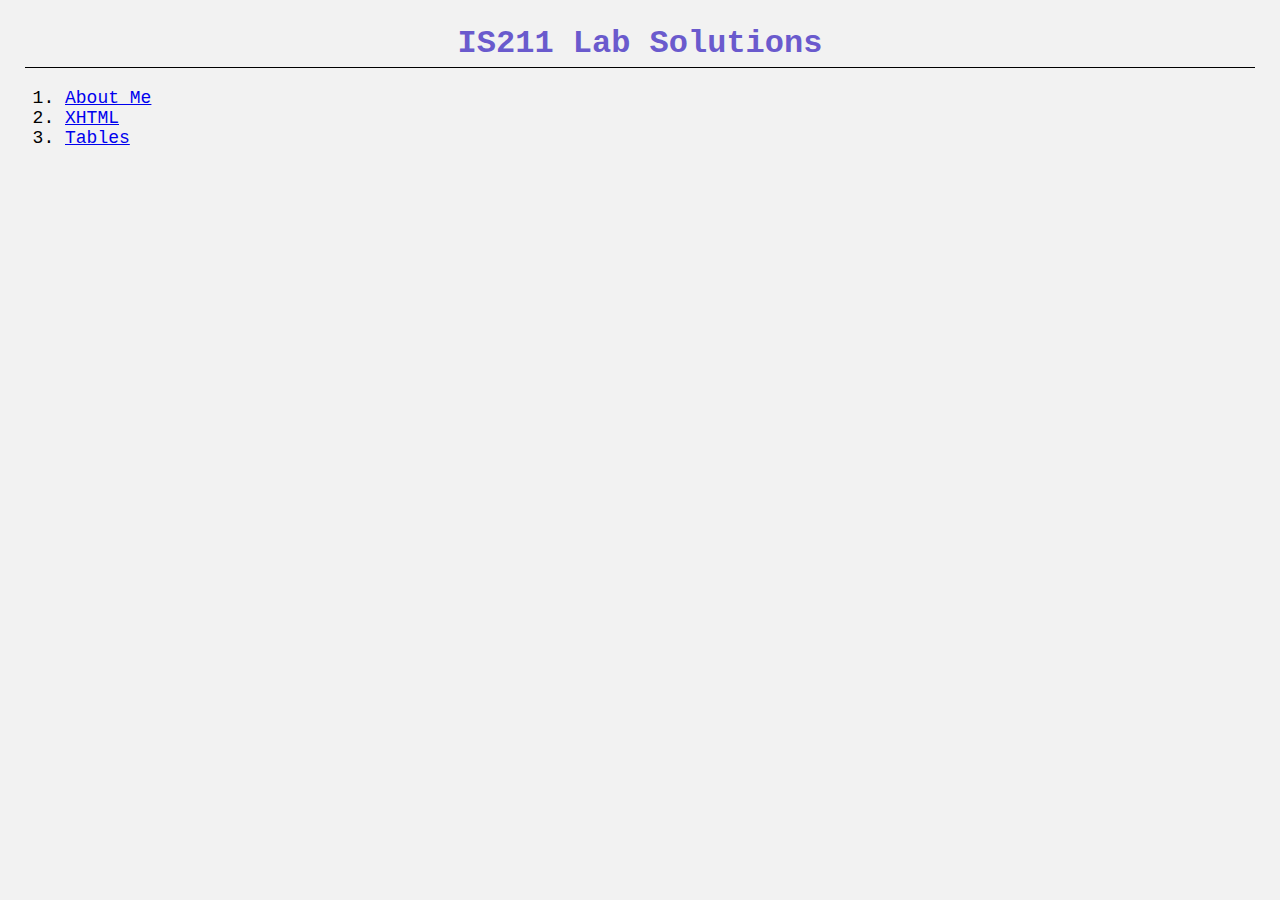
<file: index.html>
<!DOCTYPE html>
<html lang="en">
    <head>
        <meta charset="UTF-8" />
        <meta name="viewport" content="width=device-width, initial-scale=1.0" />
        <meta name="description" content="All Lab Solutions For IS211 Labs" />
        <link rel="stylesheet" type="text/css" href="global.css" />
        <title>IS211 Lab Solutions</title>
    </head>

    <body>
        <h1>IS211 Lab Solutions</h1>

        <ol>
            <li>
                <a href="/about-me/">About Me</a>
            </li>
            <li>
                <a href="/xhtml/">XHTML</a>
            </li>
            <li>
                <a href="/tables/">Tables</a>
            </li>
        </ol>
    </body>
</html>
</file>
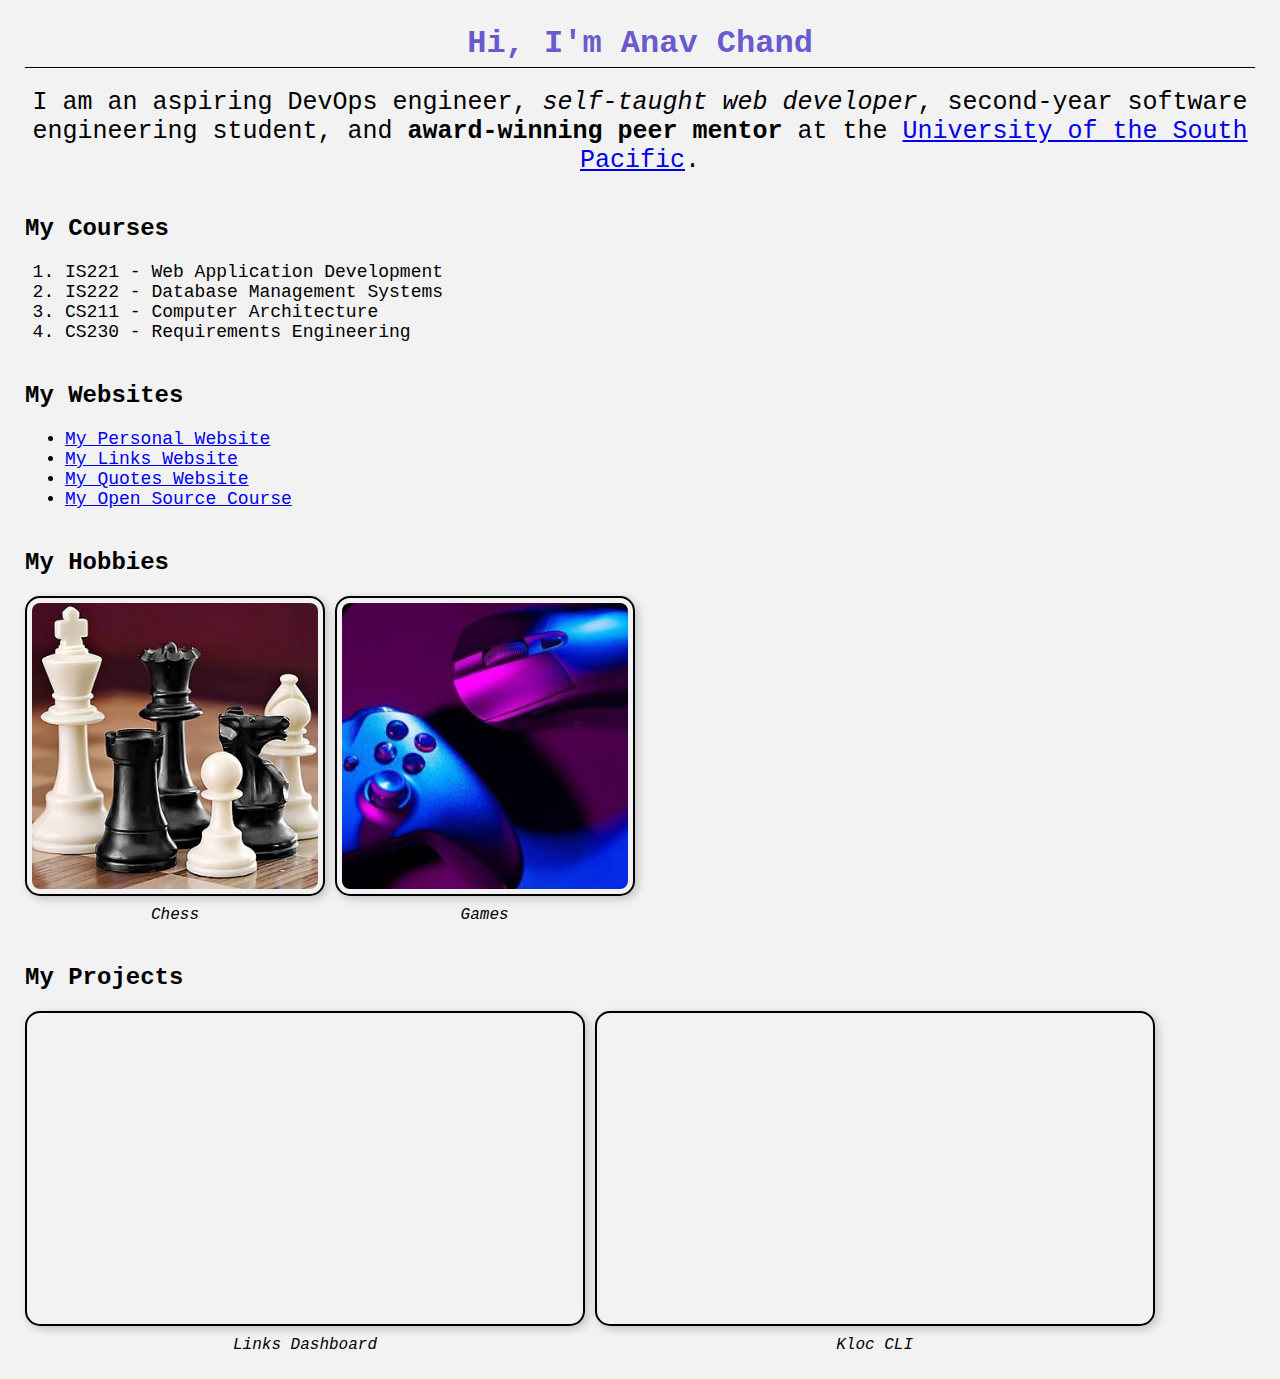
<file: about-me/index.html>
<!DOCTYPE html>
<html lang="en">

<head>
    <meta charset="UTF-8" />
    <meta name="viewport" content="width=device-width, initial-scale=1.0" />
    <meta name="description" content="A simple webpage for IS221 Lab 1" />
    <title>About Me</title>

    <!-- Internal CSS -->
    <style type="text/css">
        body {
            font-family: "JetBrains Mono", Courier, monospace;
        }
    </style>

    <!-- External CSS -->
    <link rel="stylesheet" type="text/css" href="styles.css" />
</head>

<body>
    <h1>Hi, I'm Anav Chand</h1>

    <!-- Inline CSS -->
    <p style="font-size: 25px; text-align: center;">
        I am an aspiring DevOps engineer, <em>self-taught web developer</em>, second-year software engineering student,
        and <strong>award-winning peer mentor</strong> at the
        <a href="https://usp.ac.fj">University of the South Pacific</a>.
    </p>

    <h2>My Courses</h2>

    <ol>
        <li>IS221 - Web Application Development</li>
        <li>IS222 - Database Management Systems</li>
        <li>CS211 - Computer Architecture</li>
        <li>CS230 - Requirements Engineering</li>
    </ol>

    <h2>My Websites</h2>

    <ul>
        <li>
            <a target="_blank" href="https://www.anav.dev">My Personal Website</a>
        </li>
        <li>
            <a target="_blank" href="https://links.anav.dev">My Links Website</a>
        </li>
        <li>
            <a target="_blank" href="https://quotes.anav.dev">My Quotes Website</a>
        </li>
        <li>
            <a target="_blank" href="https://www.cs000.dev">My Open Source Course</a>
        </li>
    </ul>

    <h2>My Hobbies</h2>

    <figure>
        <img src="images/chess.jpg" alt="Chess" title="Chess" height="300" width="300" />
        <figcaption>Chess</figcaption>
    </figure>

    <figure>
        <img src="images/games.jpg" alt="Chess" title="Chess" height="300" width="300" />
        <figcaption>Games</figcaption>
    </figure>

    <h2>My Projects</h2>

    <figure>

        <iframe width="560" height="315" src="https://www.youtube.com/embed/pXo4qvzqR3k?si=Oz6fh6eYaxruCHVo"
            title="YouTube video player" frameborder="0"
            allow="accelerometer; autoplay; clipboard-write; encrypted-media; gyroscope; picture-in-picture; web-share"
            referrerpolicy="strict-origin-when-cross-origin" allowfullscreen></iframe>
        <figcaption>Links Dashboard</figcaption>
    </figure>

    <figure>

        <iframe width="560" height="315" src="https://www.youtube.com/embed/ac_zoq3HYt0?si=0AnNaZHEyepryjen"
            title="YouTube video player" frameborder="0"
            allow="accelerometer; autoplay; clipboard-write; encrypted-media; gyroscope; picture-in-picture; web-share"
            referrerpolicy="strict-origin-when-cross-origin" allowfullscreen></iframe>
        <figcaption>Kloc CLI</figcaption>
    </figure>
</body>

</html>
</file>
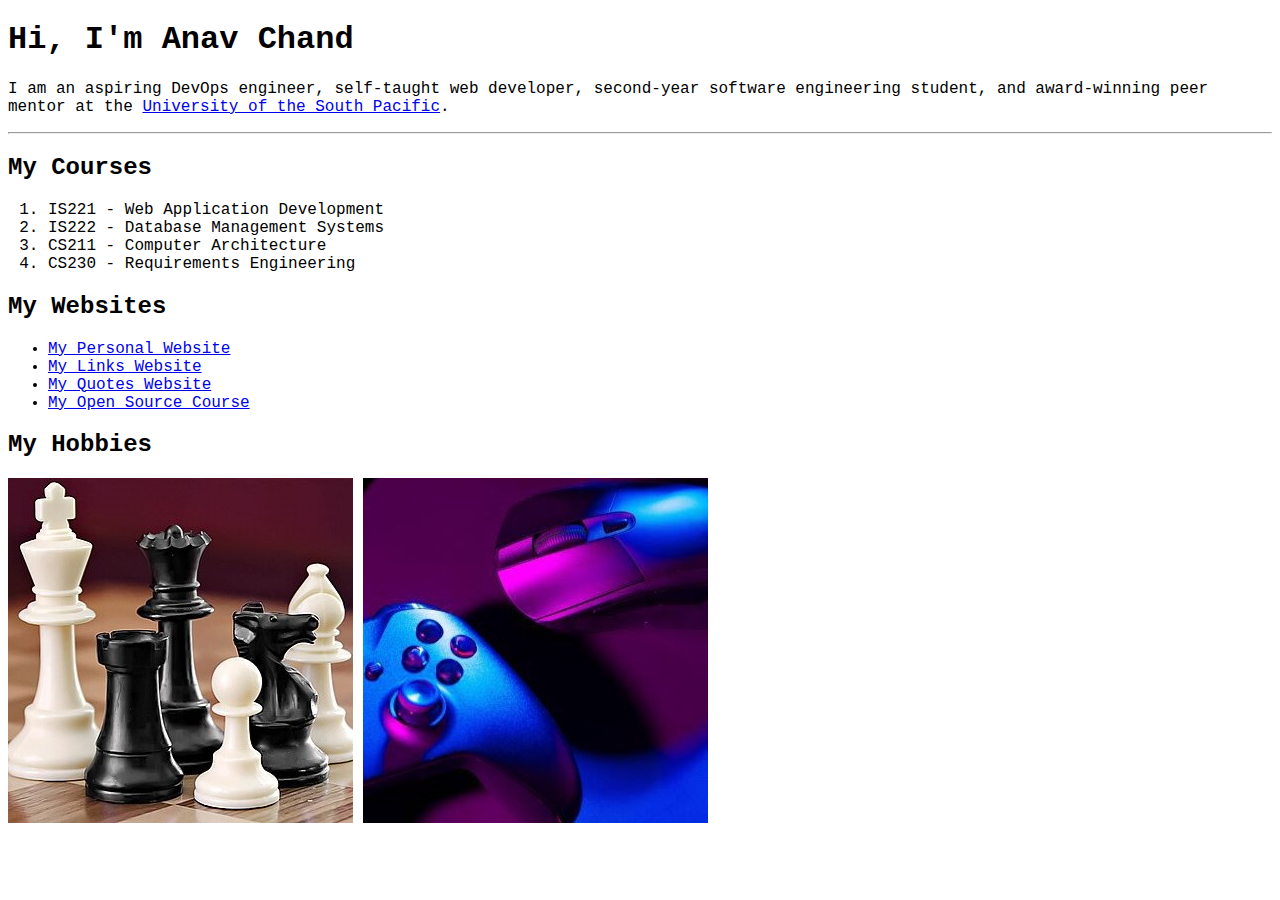
<file: lab-1/index.html>
<!DOCTYPE html>
<html>
    <head>
        <title>About Myself</title>
        <style type="text/css">
            body {
                font-family: "JetBrains Mono", Courier, monospace;
            }
        </style>
    </head>
    <body>
        <h1>Hi, I'm Anav Chand</h1>
        <p>
            I am an aspiring DevOps engineer, self-taught web developer,
            second-year software engineering student, and award-winning peer
            mentor at the
            <a href="https://usp.ac.fj">University of the South Pacific</a>.
        </p>

        <hr />

        <h2>My Courses</h2>
        <ol>
            <li>IS221 - Web Application Development</li>
            <li>IS222 - Database Management Systems</li>
            <li>CS211 - Computer Architecture</li>
            <li>CS230 - Requirements Engineering</li>
        </ol>

        <h2>My Websites</h2>
        <ul>
            <li><a href="https://www.anav.dev">My Personal Website</a></li>
            <li><a href="https://links.anav.dev">My Links Website</a></li>
            <li><a href="https://quotes.anav.dev">My Quotes Website</a></li>
            <li><a href="https://www.cs000.dev">My Open Source Course</a></li>
        </ul>

        <h2>My Hobbies</h2>

        <img src="images/chess.jpg" alt="Chess" />
        <img src="images/games.jpg" alt="Chess" />
    </body>
</html>
</file>
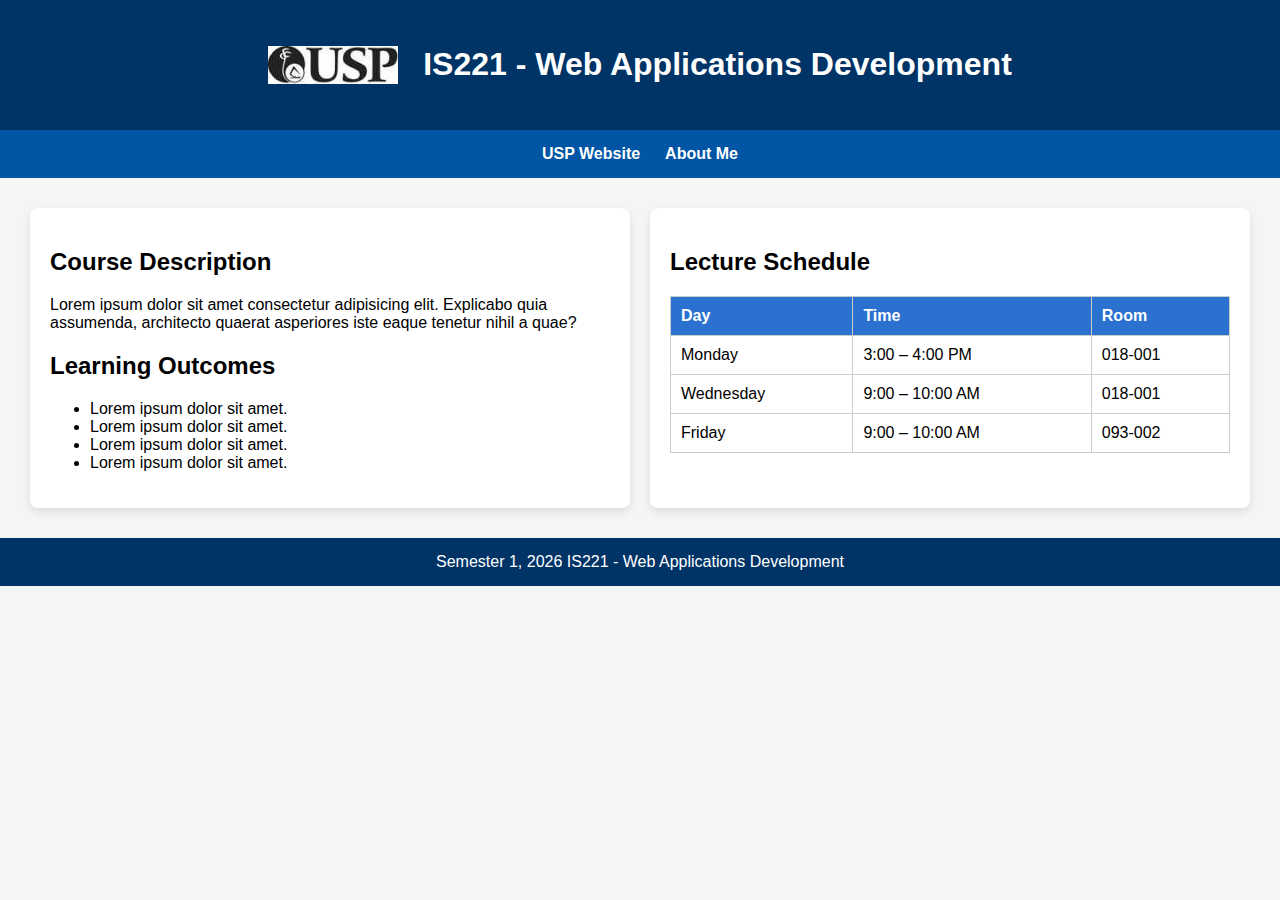
<file: tables/index.html>
<!DOCTYPE html>
<html lang="en">
    <head>
        <meta charset="UTF-8" />
        <meta name="viewport" content="width=device-width, initial-scale=1.0" />
        <meta name="description" content="IS221 - Web Applications Development - Lab 3" />
        <link rel="stylesheet" href="./styles.css" />
        <script defer src="./script.js"></script>
        <title>HTML Tables</title>
    </head>
    <body>
        <header>
            <img src="./images/usp_logo.jpg" alt="USP Logo" />
            <h1>IS221 - Web Applications Development</h1>
        </header>
        <nav>
            <ul>
                <li><a href="https://usp.ac.fj">USP Website</a></li>
                <li><a href="/about-me/">About Me</a></li>
            </ul>
        </nav>
        <main class="container">
            <section class="column">
                <h2>Course Description</h2>
                <p>Lorem ipsum dolor sit amet consectetur adipisicing elit. Explicabo quia assumenda, architecto quaerat asperiores iste eaque tenetur nihil a quae?</p>

                <h2>Learning Outcomes</h2>
                <ul>
                    <li>Lorem ipsum dolor sit amet.</li>
                    <li>Lorem ipsum dolor sit amet.</li>
                    <li>Lorem ipsum dolor sit amet.</li>
                    <li>Lorem ipsum dolor sit amet.</li>
                </ul>
            </section>
            <section class="column">
                <h2>Lecture Schedule</h2>
                <table>
                    <tr>
                        <th>Day</th>
                        <th>Time</th>
                        <th>Room</th>
                    </tr>
                    <tr>
                        <td>Monday</td>
                        <td>3:00 – 4:00 PM</td>
                        <td>018-001</td>
                    </tr>
                    <tr>
                        <td>Wednesday</td>
                        <td>9:00 – 10:00 AM</td>
                        <td>018-001</td>
                    </tr>
                    <tr>
                        <td>Friday</td>
                        <td>9:00 – 10:00 AM</td>
                        <td>093-002</td>
                    </tr>
                </table>
            </section>
        </main>
        <footer>Semester 1, <span id="year"></span> IS221 - Web Applications Development</footer>
    </body>
</html>
</file>
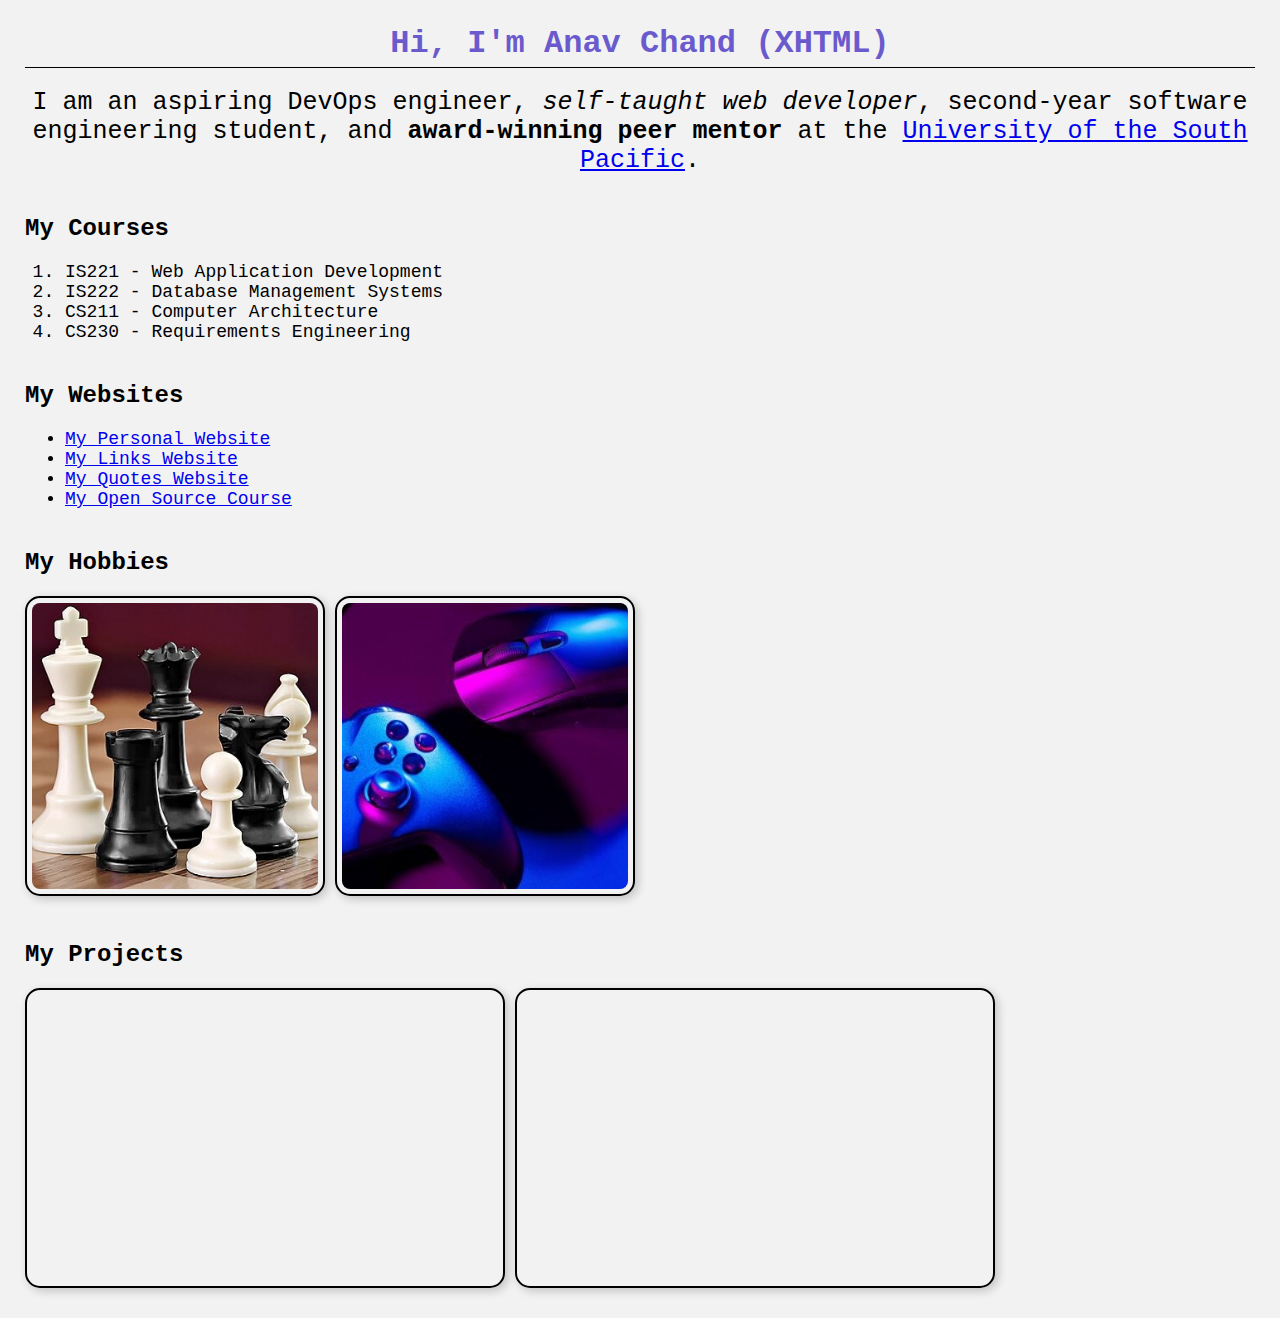
<file: xhtml/index.html>
<?xml version="1.0" encoding="UTF-8"?>

<!DOCTYPE html
    PUBLIC "-//W3C//DTD XHTML 1.0 Transitional//EN" "http://www.w3.org/TR/xhtml1/DTD/xhtml1-transitional.dtd">
<html xmlns="http://www.w3.org/1999/xhtml" xml:lang="en" lang="en-US">

<head>
    <meta name="viewport" content="width=device-width, initial-scale=1.0" />
    <meta name="description" content="A simple webpage for IS221 Lab 1" />
    <link rel="stylesheet" type="text/css" href="../global.css" />
    <link rel="stylesheet" type="text/css" href="styles.css" />
    <title>About Me</title>
</head>

<body>
    <h1>Hi, I'm Anav Chand (XHTML)</h1>

    <p style="font-size: 25px; text-align: center;">
        I am an aspiring DevOps engineer, <em>self-taught web developer</em>, second-year software engineering student,
        and <strong>award-winning peer mentor</strong> at the
        <a href="https://usp.ac.fj">University of the South Pacific</a>.
    </p>

    <h2>My Courses</h2>

    <ol>
        <li>IS221 - Web Application Development</li>
        <li>IS222 - Database Management Systems</li>
        <li>CS211 - Computer Architecture</li>
        <li>CS230 - Requirements Engineering</li>
    </ol>

    <h2>My Websites</h2>

    <ul>
        <li>
            <a target="_blank" href="https://www.anav.dev">My Personal Website</a>
        </li>
        <li>
            <a target="_blank" href="https://links.anav.dev">My Links Website</a>
        </li>
        <li>
            <a target="_blank" href="https://quotes.anav.dev">My Quotes Website</a>
        </li>
        <li>
            <a target="_blank" href="https://www.cs000.dev">My Open Source Course</a>
        </li>
    </ul>

    <h2>My Hobbies</h2>

    <img src="images/chess.jpg" alt="Chess" title="Chess" height="300" width="300" />

    <img src="images/games.jpg" alt="Chess" title="Chess" height="300" width="300" />

    <h2>My Projects</h2>

    <iframe width="480" height="300" src="https://www.youtube.com/embed/pXo4qvzqR3k?si=Oz6fh6eYaxruCHVo"
        title="YouTube video player" frameborder="0">
    </iframe>

    <iframe width="480" height="300" src="https://www.youtube.com/embed/ac_zoq3HYt0?si=0AnNaZHEyepryjen"
        title="YouTube video player" frameborder="0">
    </iframe>

</body>

</html>
</file>
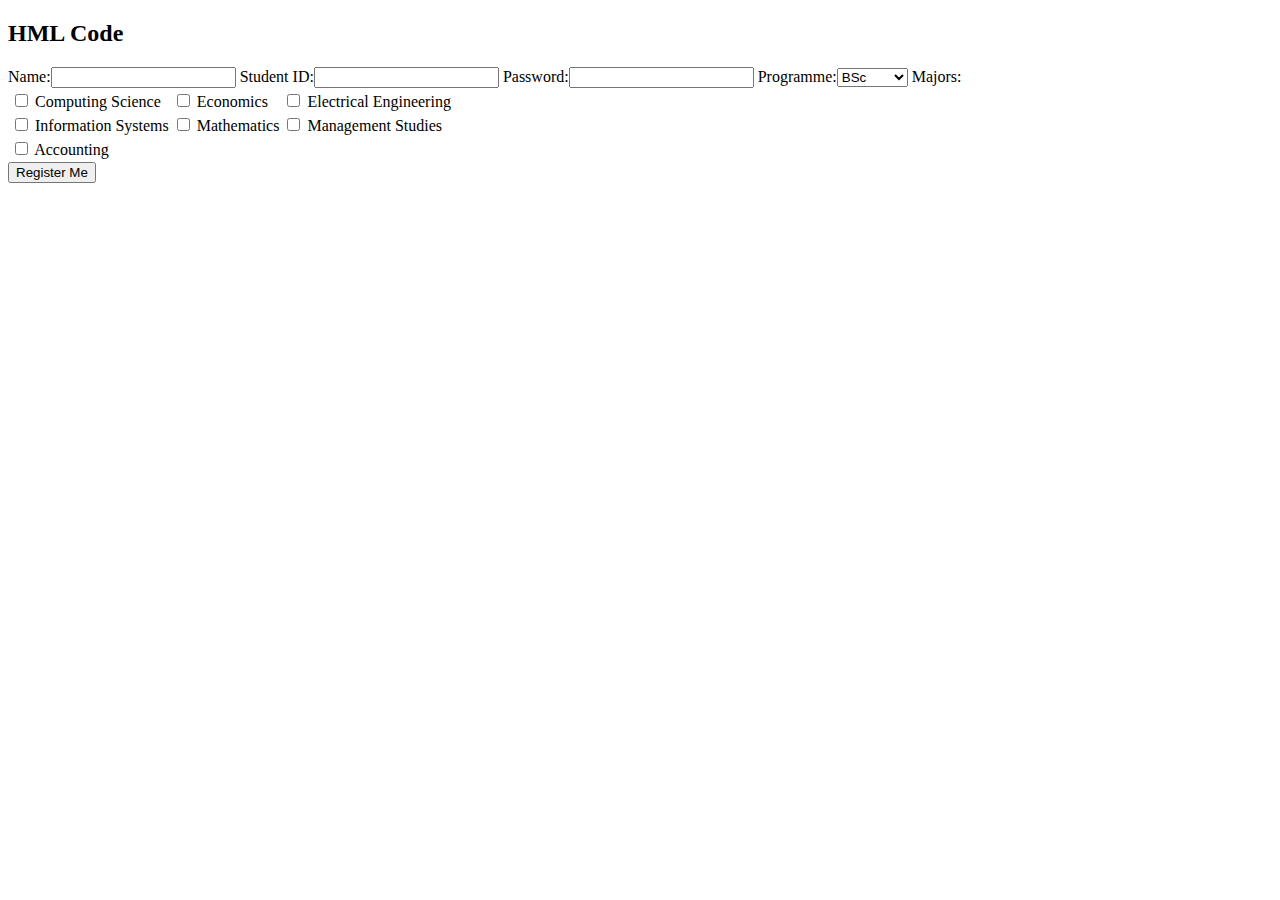
<file: aspx-form/register.html>
<!DOCTYPE html>
<html xmlns="http://www.w3.org/1999/xhtml">
    <head>
        <title>HTML Output For ASP.net Form</title>
    </head>
    <body>
        <form method="post" action="./Register.aspx" id="form1">
            <h2>HML Code</h2>

            <div id="Panel1">
                Name:<input name="txtName" type="text" id="txtName" />

                Student ID:<input name="txtStudentID" type="text" id="txtStudentID" />

                Password:<input name="txtPassword" type="password" id="txtPassword" />

                Programme:<select name="ddlProgram" id="ddlProgram">
                    <option value="BSc">BSc</option>
                    <option value="BA">BA</option>
                    <option value="BComm">BComm</option>
                    <option value="BEng">BEng</option>
                </select>

                Majors:
                <table id="cblMajors">
                    <tr>
                        <td>
                            <input id="cblMajors_0" type="checkbox" name="cblMajors$0" value="Computing Science" />
                            <label for="cblMajors_0">Computing Science</label>
                        </td>
                        <td>
                            <input id="cblMajors_3" type="checkbox" name="cblMajors$3" value="Economics" />
                            <label for="cblMajors_3">Economics</label>
                        </td>
                        <td>
                            <input id="cblMajors_5" type="checkbox" name="cblMajors$5" value="Electrical Engineering" />
                            <label for="cblMajors_5">Electrical Engineering</label>
                        </td>
                    </tr>
                    <tr>
                        <td>
                            <input id="cblMajors_1" type="checkbox" name="cblMajors$1" value=" Information Systems" />
                            <label for="cblMajors_1"> Information Systems</label>
                        </td>
                        <td>
                            <input id="cblMajors_4" type="checkbox" name="cblMajors$4" value="Mathematics" />
                            <label for="cblMajors_4">Mathematics</label>
                        </td>
                        <td>
                            <input id="cblMajors_6" type="checkbox" name="cblMajors$6" value="Management Studies" />
                            <label for="cblMajors_6">Management Studies</label>
                        </td>
                    </tr>
                    <tr>
                        <td>
                            <input id="cblMajors_2" type="checkbox" name="cblMajors$2" value="Accounting" />
                            <label for="cblMajors_2">Accounting</label>
                        </td>
                    </tr>
                </table>

                <input type="submit" name="btnRegister" value="Register Me" id="btnRegister" />

                <span id="lblVerify"></span>
            </div>
        </form>
    </body>
</html>
</file>
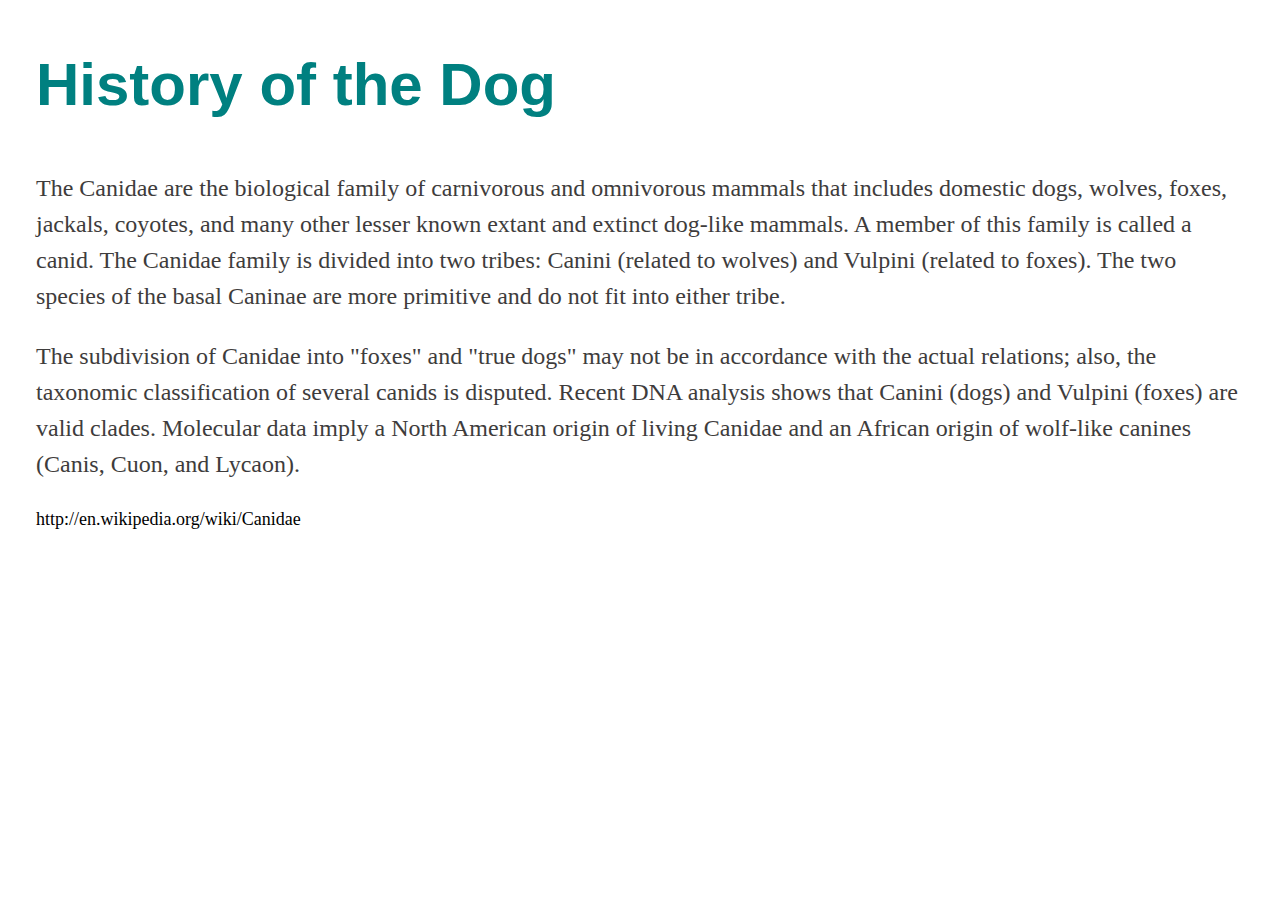
<file: responsive/ch12activity1.html>
<!DOCTYPE html>

<html>
    <head>
        <title>Ch12 Activity 1</title>
        <meta content="text/html; charset=utf-8" http-equiv="Content-Type" />

        <style>
            body {
                font-size: 1em;
                line-height: 1.5;
                margin-left: 1.5em;
                margin-right: 1.5em;
            }

            h1 {
                font-size: 1.75em;
                color: #008080;
                font-family: helvetica, arial, sans-serif;
            }

            p {
                font-family: georgia, serif;
                color: #3e3c3c;
            }

            footer {
                font-size: 0.75em;
            }

            @media screen and (min-width: 30em) /*480 pixels */ {
                body {
                    font-size: 1.5em;
                }
                h1 {
                    font-size: 2.5em;
                }
            }
        </style>
    </head>

    <body>
        <h1>History of the Dog</h1>
        <p>The Canidae are the biological family of carnivorous and omnivorous mammals that includes domestic dogs, wolves, foxes, jackals, coyotes, and many other lesser known extant and extinct dog-like mammals. A member of this family is called a canid. The Canidae family is divided into two tribes: Canini (related to wolves) and Vulpini (related to foxes). The two species of the basal Caninae are more primitive and do not fit into either tribe.</p>

        <p>The subdivision of Canidae into "foxes" and "true dogs" may not be in accordance with the actual relations; also, the taxonomic classification of several canids is disputed. Recent DNA analysis shows that Canini (dogs) and Vulpini (foxes) are valid clades. Molecular data imply a North American origin of living Canidae and an African origin of wolf-like canines (Canis, Cuon, and Lycaon).</p>

        <footer>http://en.wikipedia.org/wiki/Canidae</footer>
    </body>
</html>
</file>
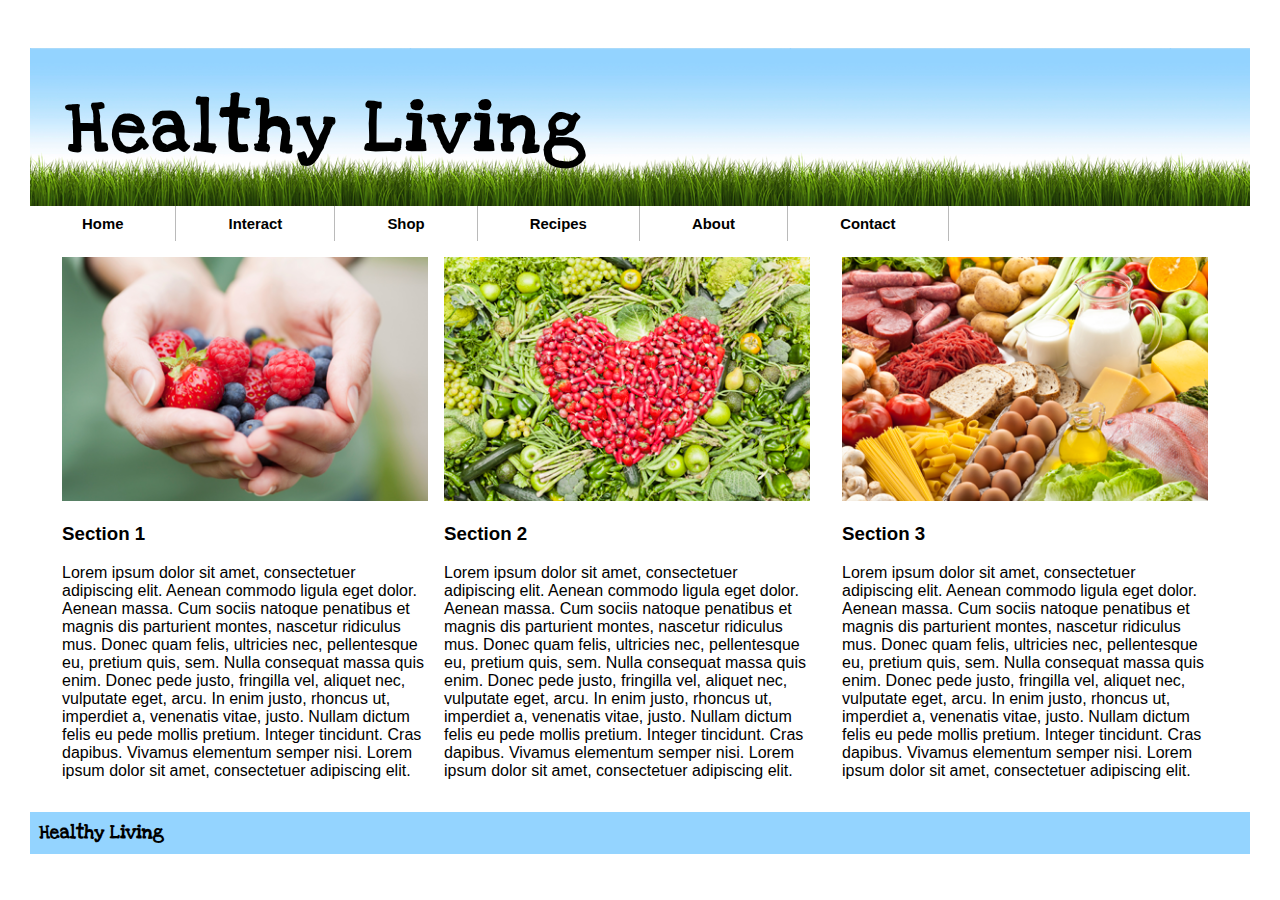
<file: responsive/ch12activity2.html>
<!DOCTYPE html>

<html>
    <head>
        <title>Chapter 12 Activity 2</title>
        <link href="http://fonts.googleapis.com/css?family=Love+Ya+Like+A+Sister" rel="stylesheet" type="text/css" />
        <meta content="text/html; charset=utf-8" http-equiv="Content-Type" />
        <meta name="viewport" content="width=device-width, initial-scale=1.0" />
        <link href="main.css" rel="stylesheet" />
        <link href="responsive.css" rel="stylesheet" media="screen and (max-width: 960px)" />
    </head>
    <body>
        <div class="wrapper">
            <header><h1>Healthy Living</h1></header>
            <nav>
                <ul>
                    <li><a href=" ">Home</a></li>
                    <li><a href=" ">Interact</a></li>
                    <li><a href=" ">Shop</a></li>
                    <li><a href=" ">Recipes</a></li>
                    <li><a href=" ">About</a></li>
                    <li><a href=" ">Contact</a></li>
                </ul>
            </nav>

            <section id="col1">
                <img src="freshberries.png" alt="hands holding fresh berries" />
                <h3>Section 1</h3>
                <p>
                    Lorem ipsum dolor sit amet, consectetuer adipiscing elit. Aenean commodo ligula eget dolor. Aenean massa. Cum sociis natoque penatibus et magnis dis parturient montes, nascetur ridiculus mus. Donec quam felis, ultricies nec, pellentesque eu, pretium quis, sem. Nulla consequat massa quis enim. Donec pede justo, fringilla vel, aliquet nec, vulputate eget, arcu. In enim justo, rhoncus ut, imperdiet a, venenatis vitae, justo. Nullam dictum felis eu pede mollis pretium. Integer
                    tincidunt. Cras dapibus. Vivamus elementum semper nisi. Lorem ipsum dolor sit amet, consectetuer adipiscing elit.
                </p>
            </section>

            <section id="col2">
                <img src="heartveggies.png" alt="hands holding fresh berries" />
                <h3>Section 2</h3>
                <p>
                    Lorem ipsum dolor sit amet, consectetuer adipiscing elit. Aenean commodo ligula eget dolor. Aenean massa. Cum sociis natoque penatibus et magnis dis parturient montes, nascetur ridiculus mus. Donec quam felis, ultricies nec, pellentesque eu, pretium quis, sem. Nulla consequat massa quis enim. Donec pede justo, fringilla vel, aliquet nec, vulputate eget, arcu. In enim justo, rhoncus ut, imperdiet a, venenatis vitae, justo. Nullam dictum felis eu pede mollis pretium. Integer
                    tincidunt. Cras dapibus. Vivamus elementum semper nisi. Lorem ipsum dolor sit amet, consectetuer adipiscing elit.
                </p>
            </section>

            <section id="col3">
                <img src="healthyfoods.png" alt="hands holding fresh berries" />
                <h3>Section 3</h3>
                <p>
                    Lorem ipsum dolor sit amet, consectetuer adipiscing elit. Aenean commodo ligula eget dolor. Aenean massa. Cum sociis natoque penatibus et magnis dis parturient montes, nascetur ridiculus mus. Donec quam felis, ultricies nec, pellentesque eu, pretium quis, sem. Nulla consequat massa quis enim. Donec pede justo, fringilla vel, aliquet nec, vulputate eget, arcu. In enim justo, rhoncus ut, imperdiet a, venenatis vitae, justo. Nullam dictum felis eu pede mollis pretium. Integer
                    tincidunt. Cras dapibus. Vivamus elementum semper nisi. Lorem ipsum dolor sit amet, consectetuer adipiscing elit.
                </p>
            </section>

            <footer><h3>Healthy Living</h3></footer>
        </div>
    </body>
</html>
</file>
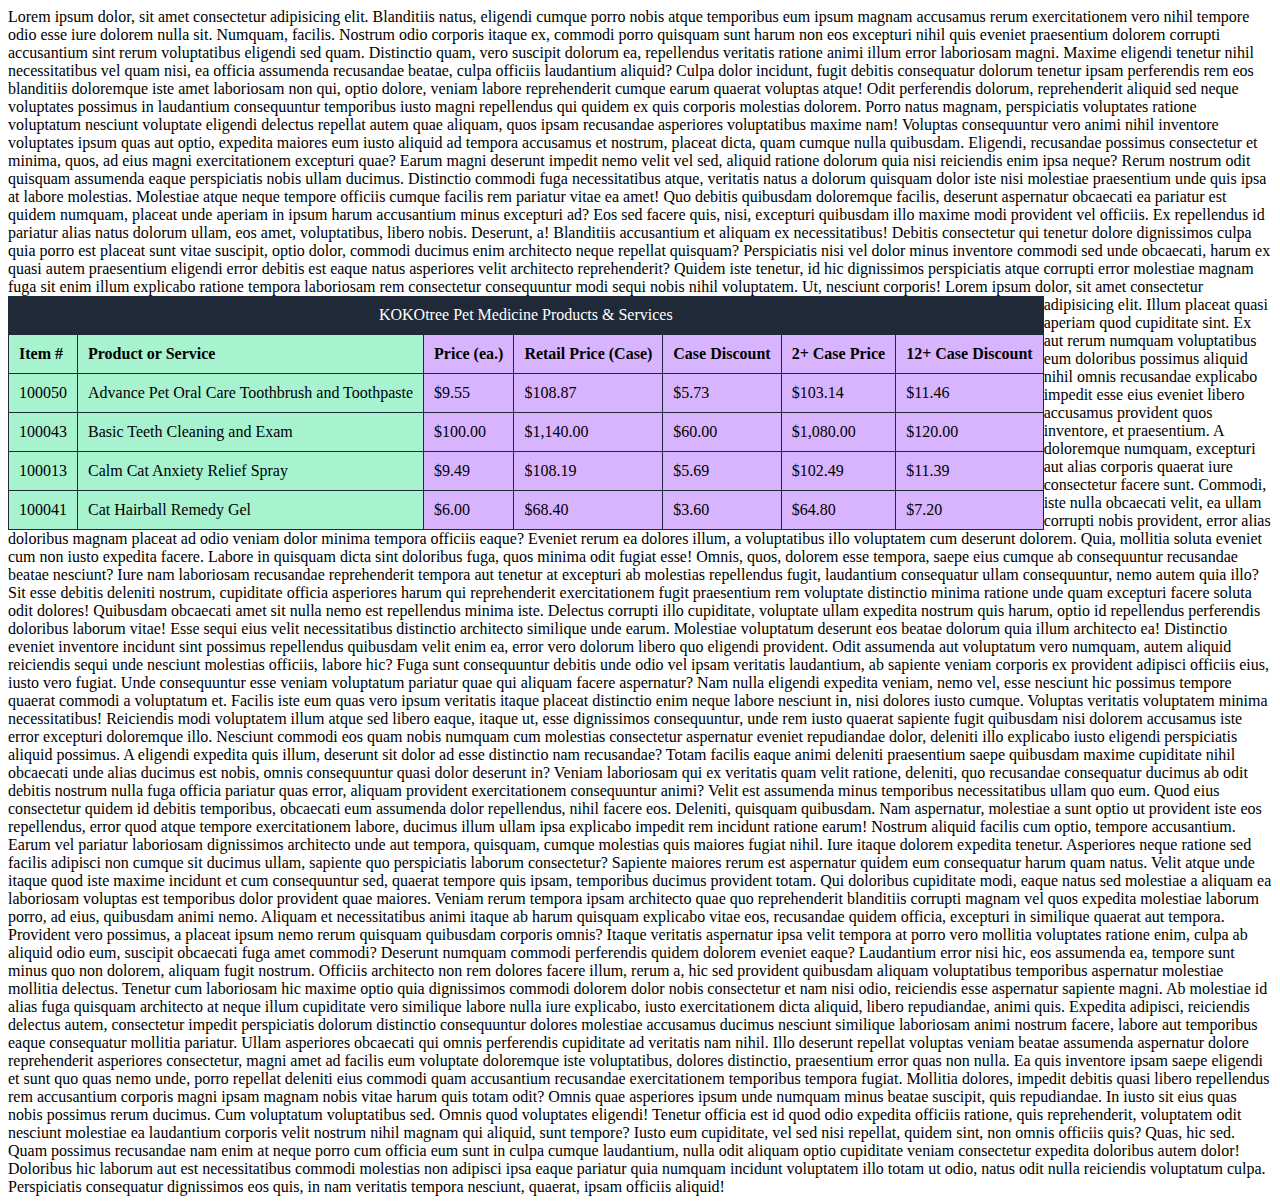
<file: tables/table.html>
<!DOCTYPE html>
<html lang="en">
    <head>
        <meta charset="UTF-8" />
        <meta name="viewport" content="width=device-width, initial-scale=1.0" />
        <title>HTML Table Markup Activity</title>
        <style>
            table {
                border: 1px solid #1f2937;
                border-collapse: collapse;
                float: left;
            }

            th,
            td {
                border: 1px solid #1f2937;
                padding: 10px;
            }

            tbody:hover tr {
                opacity: 0.5;
            }

            tr:hover {
                opacity: 1 !important;
            }

            caption {
                background-color: #1f2937;
                padding: 10px;
                color: white;
            }

            thead {
                font-weight: bold;
            }
        </style>
    </head>
    <body>
        Lorem ipsum dolor, sit amet consectetur adipisicing elit. Blanditiis natus, eligendi cumque porro nobis atque temporibus eum ipsum magnam accusamus rerum exercitationem vero nihil tempore odio esse iure dolorem nulla sit. Numquam, facilis. Nostrum odio corporis itaque ex, commodi porro quisquam sunt harum non eos excepturi nihil quis eveniet praesentium dolorem corrupti accusantium sint rerum voluptatibus eligendi sed quam. Distinctio quam, vero suscipit dolorum ea, repellendus veritatis
        ratione animi illum error laboriosam magni. Maxime eligendi tenetur nihil necessitatibus vel quam nisi, ea officia assumenda recusandae beatae, culpa officiis laudantium aliquid? Culpa dolor incidunt, fugit debitis consequatur dolorum tenetur ipsam perferendis rem eos blanditiis doloremque iste amet laboriosam non qui, optio dolore, veniam labore reprehenderit cumque earum quaerat voluptas atque! Odit perferendis dolorum, reprehenderit aliquid sed neque voluptates possimus in laudantium
        consequuntur temporibus iusto magni repellendus qui quidem ex quis corporis molestias dolorem. Porro natus magnam, perspiciatis voluptates ratione voluptatum nesciunt voluptate eligendi delectus repellat autem quae aliquam, quos ipsam recusandae asperiores voluptatibus maxime nam! Voluptas consequuntur vero animi nihil inventore voluptates ipsum quas aut optio, expedita maiores eum iusto aliquid ad tempora accusamus et nostrum, placeat dicta, quam cumque nulla quibusdam. Eligendi,
        recusandae possimus consectetur et minima, quos, ad eius magni exercitationem excepturi quae? Earum magni deserunt impedit nemo velit vel sed, aliquid ratione dolorum quia nisi reiciendis enim ipsa neque? Rerum nostrum odit quisquam assumenda eaque perspiciatis nobis ullam ducimus. Distinctio commodi fuga necessitatibus atque, veritatis natus a dolorum quisquam dolor iste nisi molestiae praesentium unde quis ipsa at labore molestias. Molestiae atque neque tempore officiis cumque facilis
        rem pariatur vitae ea amet! Quo debitis quibusdam doloremque facilis, deserunt aspernatur obcaecati ea pariatur est quidem numquam, placeat unde aperiam in ipsum harum accusantium minus excepturi ad? Eos sed facere quis, nisi, excepturi quibusdam illo maxime modi provident vel officiis. Ex repellendus id pariatur alias natus dolorum ullam, eos amet, voluptatibus, libero nobis. Deserunt, a! Blanditiis accusantium et aliquam ex necessitatibus! Debitis consectetur qui tenetur dolore
        dignissimos culpa quia porro est placeat sunt vitae suscipit, optio dolor, commodi ducimus enim architecto neque repellat quisquam? Perspiciatis nisi vel dolor minus inventore commodi sed unde obcaecati, harum ex quasi autem praesentium eligendi error debitis est eaque natus asperiores velit architecto reprehenderit? Quidem iste tenetur, id hic dignissimos perspiciatis atque corrupti error molestiae magnam fuga sit enim illum explicabo ratione tempora laboriosam rem consectetur
        consequuntur modi sequi nobis nihil voluptatem. Ut, nesciunt corporis!
        <table>
            <caption>
                KOKOtree Pet Medicine Products & Services
            </caption>
            <colgroup>
                <col style="background-color: #a7f3d0" />
                <col style="background-color: #a7f3d0" />
                <col style="background-color: #d8b4fe" />
                <col style="background-color: #d8b4fe" />
                <col style="background-color: #d8b4fe" />
                <col style="background-color: #d8b4fe" />
                <col style="background-color: #d8b4fe" />
            </colgroup>
            <thead>
                <tr>
                    <td>Item #</td>
                    <td>Product or Service</td>
                    <td>Price (ea.)</td>
                    <td>Retail Price (Case)</td>
                    <td>Case Discount</td>
                    <td>2+ Case Price</td>
                    <td>12+ Case Discount</td>
                </tr>
            </thead>
            <tbody>
                <tr>
                    <td>100050</td>
                    <td>Advance Pet Oral Care Toothbrush and Toothpaste</td>
                    <td>$9.55</td>
                    <td>$108.87</td>
                    <td>$5.73</td>
                    <td>$103.14</td>
                    <td>$11.46</td>
                </tr>
                <tr>
                    <td>100043</td>
                    <td>Basic Teeth Cleaning and Exam</td>
                    <td>$100.00</td>
                    <td>$1,140.00</td>
                    <td>$60.00</td>
                    <td>$1,080.00</td>
                    <td>$120.00</td>
                </tr>
                <tr>
                    <td>100013</td>
                    <td>Calm Cat Anxiety Relief Spray</td>
                    <td>$9.49</td>
                    <td>$108.19</td>
                    <td>$5.69</td>
                    <td>$102.49</td>
                    <td>$11.39</td>
                </tr>
                <tr>
                    <td>100041</td>
                    <td>Cat Hairball Remedy Gel</td>
                    <td>$6.00</td>
                    <td>$68.40</td>
                    <td>$3.60</td>
                    <td>$64.80</td>
                    <td>$7.20</td>
                </tr>
            </tbody>
        </table>
        Lorem ipsum dolor, sit amet consectetur adipisicing elit. Illum placeat quasi aperiam quod cupiditate sint. Ex aut rerum numquam voluptatibus eum doloribus possimus aliquid nihil omnis recusandae explicabo impedit esse eius eveniet libero accusamus provident quos inventore, et praesentium. A doloremque numquam, excepturi aut alias corporis quaerat iure consectetur facere sunt. Commodi, iste nulla obcaecati velit, ea ullam corrupti nobis provident, error alias doloribus magnam placeat ad
        odio veniam dolor minima tempora officiis eaque? Eveniet rerum ea dolores illum, a voluptatibus illo voluptatem cum deserunt dolorem. Quia, mollitia soluta eveniet cum non iusto expedita facere. Labore in quisquam dicta sint doloribus fuga, quos minima odit fugiat esse! Omnis, quos, dolorem esse tempora, saepe eius cumque ab consequuntur recusandae beatae nesciunt? Iure nam laboriosam recusandae reprehenderit tempora aut tenetur at excepturi ab molestias repellendus fugit, laudantium
        consequatur ullam consequuntur, nemo autem quia illo? Sit esse debitis deleniti nostrum, cupiditate officia asperiores harum qui reprehenderit exercitationem fugit praesentium rem voluptate distinctio minima ratione unde quam excepturi facere soluta odit dolores! Quibusdam obcaecati amet sit nulla nemo est repellendus minima iste. Delectus corrupti illo cupiditate, voluptate ullam expedita nostrum quis harum, optio id repellendus perferendis doloribus laborum vitae! Esse sequi eius velit
        necessitatibus distinctio architecto similique unde earum. Molestiae voluptatum deserunt eos beatae dolorum quia illum architecto ea! Distinctio eveniet inventore incidunt sint possimus repellendus quibusdam velit enim ea, error vero dolorum libero quo eligendi provident. Odit assumenda aut voluptatum vero numquam, autem aliquid reiciendis sequi unde nesciunt molestias officiis, labore hic? Fuga sunt consequuntur debitis unde odio vel ipsam veritatis laudantium, ab sapiente veniam
        corporis ex provident adipisci officiis eius, iusto vero fugiat. Unde consequuntur esse veniam voluptatum pariatur quae qui aliquam facere aspernatur? Nam nulla eligendi expedita veniam, nemo vel, esse nesciunt hic possimus tempore quaerat commodi a voluptatum et. Facilis iste eum quas vero ipsum veritatis itaque placeat distinctio enim neque labore nesciunt in, nisi dolores iusto cumque. Voluptas veritatis voluptatem minima necessitatibus! Reiciendis modi voluptatem illum atque sed
        libero eaque, itaque ut, esse dignissimos consequuntur, unde rem iusto quaerat sapiente fugit quibusdam nisi dolorem accusamus iste error excepturi doloremque illo. Nesciunt commodi eos quam nobis numquam cum molestias consectetur aspernatur eveniet repudiandae dolor, deleniti illo explicabo iusto eligendi perspiciatis aliquid possimus. A eligendi expedita quis illum, deserunt sit dolor ad esse distinctio nam recusandae? Totam facilis eaque animi deleniti praesentium saepe quibusdam
        maxime cupiditate nihil obcaecati unde alias ducimus est nobis, omnis consequuntur quasi dolor deserunt in? Veniam laboriosam qui ex veritatis quam velit ratione, deleniti, quo recusandae consequatur ducimus ab odit debitis nostrum nulla fuga officia pariatur quas error, aliquam provident exercitationem consequuntur animi? Velit est assumenda minus temporibus necessitatibus ullam quo eum. Quod eius consectetur quidem id debitis temporibus, obcaecati eum assumenda dolor repellendus, nihil
        facere eos. Deleniti, quisquam quibusdam. Nam aspernatur, molestiae a sunt optio ut provident iste eos repellendus, error quod atque tempore exercitationem labore, ducimus illum ullam ipsa explicabo impedit rem incidunt ratione earum! Nostrum aliquid facilis cum optio, tempore accusantium. Earum vel pariatur laboriosam dignissimos architecto unde aut tempora, quisquam, cumque molestias quis maiores fugiat nihil. Iure itaque dolorem expedita tenetur. Asperiores neque ratione sed facilis
        adipisci non cumque sit ducimus ullam, sapiente quo perspiciatis laborum consectetur? Sapiente maiores rerum est aspernatur quidem eum consequatur harum quam natus. Velit atque unde itaque quod iste maxime incidunt et cum consequuntur sed, quaerat tempore quis ipsam, temporibus ducimus provident totam. Qui doloribus cupiditate modi, eaque natus sed molestiae a aliquam ea laboriosam voluptas est temporibus dolor provident quae maiores. Veniam rerum tempora ipsam architecto quae quo
        reprehenderit blanditiis corrupti magnam vel quos expedita molestiae laborum porro, ad eius, quibusdam animi nemo. Aliquam et necessitatibus animi itaque ab harum quisquam explicabo vitae eos, recusandae quidem officia, excepturi in similique quaerat aut tempora. Provident vero possimus, a placeat ipsum nemo rerum quisquam quibusdam corporis omnis? Itaque veritatis aspernatur ipsa velit tempora at porro vero mollitia voluptates ratione enim, culpa ab aliquid odio eum, suscipit obcaecati
        fuga amet commodi? Deserunt numquam commodi perferendis quidem dolorem eveniet eaque? Laudantium error nisi hic, eos assumenda ea, tempore sunt minus quo non dolorem, aliquam fugit nostrum. Officiis architecto non rem dolores facere illum, rerum a, hic sed provident quibusdam aliquam voluptatibus temporibus aspernatur molestiae mollitia delectus. Tenetur cum laboriosam hic maxime optio quia dignissimos commodi dolorem dolor nobis consectetur et nam nisi odio, reiciendis esse aspernatur
        sapiente magni. Ab molestiae id alias fuga quisquam architecto at neque illum cupiditate vero similique labore nulla iure explicabo, iusto exercitationem dicta aliquid, libero repudiandae, animi quis. Expedita adipisci, reiciendis delectus autem, consectetur impedit perspiciatis dolorum distinctio consequuntur dolores molestiae accusamus ducimus nesciunt similique laboriosam animi nostrum facere, labore aut temporibus eaque consequatur mollitia pariatur. Ullam asperiores obcaecati qui
        omnis perferendis cupiditate ad veritatis nam nihil. Illo deserunt repellat voluptas veniam beatae assumenda aspernatur dolore reprehenderit asperiores consectetur, magni amet ad facilis eum voluptate doloremque iste voluptatibus, dolores distinctio, praesentium error quas non nulla. Ea quis inventore ipsam saepe eligendi et sunt quo quas nemo unde, porro repellat deleniti eius commodi quam accusantium recusandae exercitationem temporibus tempora fugiat. Mollitia dolores, impedit debitis
        quasi libero repellendus rem accusantium corporis magni ipsam magnam nobis vitae harum quis totam odit? Omnis quae asperiores ipsum unde numquam minus beatae suscipit, quis repudiandae. In iusto sit eius quas nobis possimus rerum ducimus. Cum voluptatum voluptatibus sed. Omnis quod voluptates eligendi! Tenetur officia est id quod odio expedita officiis ratione, quis reprehenderit, voluptatem odit nesciunt molestiae ea laudantium corporis velit nostrum nihil magnam qui aliquid, sunt
        tempore? Iusto eum cupiditate, vel sed nisi repellat, quidem sint, non omnis officiis quis? Quas, hic sed. Quam possimus recusandae nam enim at neque porro cum officia eum sunt in culpa cumque laudantium, nulla odit aliquam optio cupiditate veniam consectetur expedita doloribus autem dolor! Doloribus hic laborum aut est necessitatibus commodi molestias non adipisci ipsa eaque pariatur quia numquam incidunt voluptatem illo totam ut odio, natus odit nulla reiciendis voluptatum culpa.
        Perspiciatis consequatur dignissimos eos quis, in nam veritatis tempora nesciunt, quaerat, ipsam officiis aliquid!
    </body>
</html>
</file>
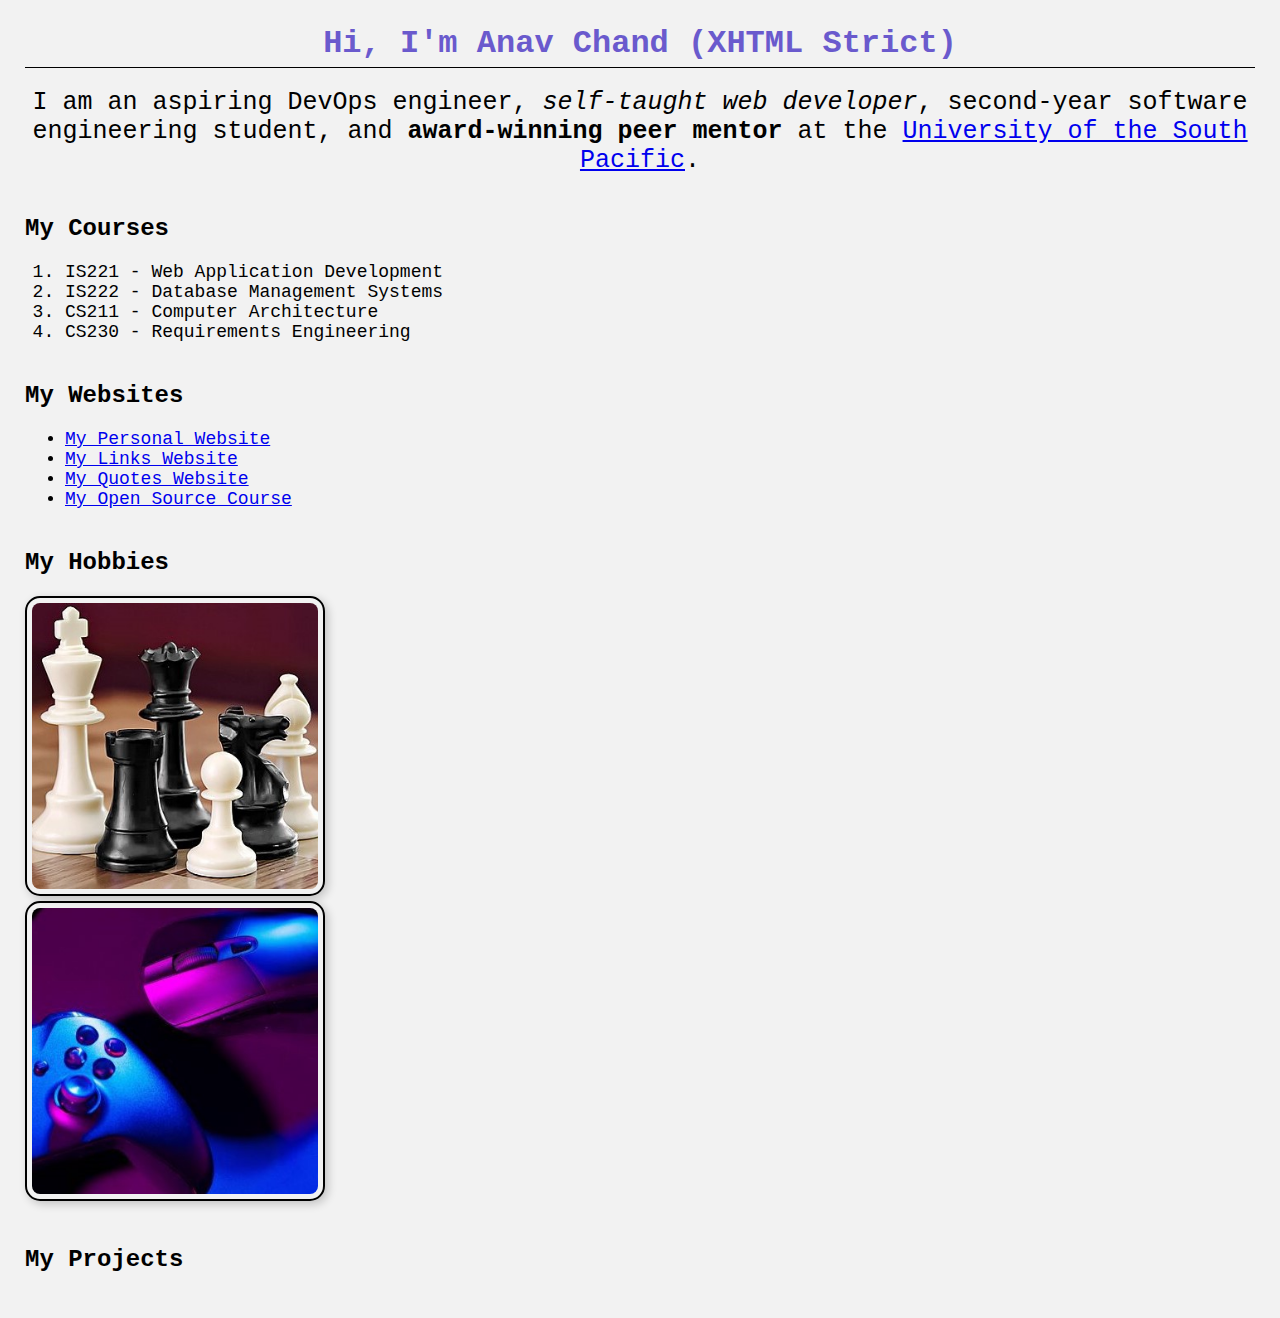
<file: xhtml/strict.html>
<?xml version="1.0" encoding="UTF-8"?>
<!DOCTYPE html PUBLIC "-//W3C//DTD XHTML 1.0 Strict//EN" "http://www.w3.org/TR/xhtml1/DTD/xhtml1-strict.dtd">
<html xmlns="http://www.w3.org/1999/xhtml" xml:lang="en" lang="en-US">
    <head>
        <meta name="viewport" content="width=device-width, initial-scale=1.0" />
        <meta name="description" content="A simple webpage for IS221 Lab 1" />
        <link rel="stylesheet" type="text/css" href="../global.css" />
        <link rel="stylesheet" type="text/css" href="styles.css" />
        <style type="text/css">
            * {
                box-sizing: border-box;
            }
        </style>
        <title>About Me</title>
    </head>

    <body>
        <h1>Hi, I'm Anav Chand (XHTML Strict)</h1>

        <p style="font-size: 25px; text-align: center">I am an aspiring DevOps engineer, <em>self-taught web developer</em>, second-year software engineering student, and <strong>award-winning peer mentor</strong> at the <a href="https://usp.ac.fj">University of the South Pacific</a>.</p>

        <h2>My Courses</h2>

        <ol>
            <li>IS221 - Web Application Development</li>
            <li>IS222 - Database Management Systems</li>
            <li>CS211 - Computer Architecture</li>
            <li>CS230 - Requirements Engineering</li>
        </ol>

        <h2>My Websites</h2>

        <ul>
            <li>
                <a href="https://www.anav.dev">My Personal Website</a>
            </li>
            <li>
                <a href="https://links.anav.dev">My Links Website</a>
            </li>
            <li>
                <a href="https://quotes.anav.dev">My Quotes Website</a>
            </li>
            <li>
                <a href="https://www.cs000.dev">My Open Source Course</a>
            </li>
        </ul>

        <h2>My Hobbies</h2>

        <p>
            <img src="images/chess.jpg" alt="Chess" title="Chess" height="300" width="300" />
        </p>
        <p>
            <img src="images/games.jpg" alt="Chess" title="Chess" height="300" width="300" />
        </p>

        <h2>My Projects</h2>

        <p>
            <object width="480" height="300" data="https://www.youtube.com/embed/pXo4qvzqR3k?si=Oz6fh6eYaxruCHVo" title="YouTube video player"></object>
        </p>
        <p>
            <object width="480" height="300" data="https://www.youtube.com/embed/ac_zoq3HYt0?si=0AnNaZHEyepryjen" title="YouTube video player"></object>
        </p>
    </body>
</html>
</file>
<file: global.css>
* {
    margin: 0;
    box-sizing: border-box;
}

body {
    font-family: "JetBrains Mono", Courier, monospace;
    background-color: #f2f2f2;
    padding: 25px;
}

h1 {
    color: slateblue;
    text-align: center;
    border-bottom: solid thin black;
    padding-bottom: 5px;
    margin-bottom: 20px;
}

li {
    font-size: 18px;
    color: black;
}
</file>
<file: about-me/styles.css>
* {
    margin: 0;
    box-sizing: border-box;
}

body {
    background-color: #f2f2f2;
    padding: 25px;
}

h1 {
    color: slateblue;
    text-align: center;
    border-bottom: solid thin black;
    padding-bottom: 5px;
    margin-bottom: 20px;
}

h2 {
    margin: 40px 0px 20px 0px;
}

p,
li {
    font-size: 18px;
    color: black;
}

img,
iframe {
    border: 2px solid black;
    border-radius: 15px;
    padding: 5px;
    box-shadow: 3px 3px 10px rgba(0, 0, 0, 0.2);
}

figure {
    display: inline-block;
}

figcaption {
    font-style: italic;
    text-align: center;
    margin-top: 5px;
}
</file>
<file: tables/styles.css>
body {
    font-family: Arial, sans-serif;
    margin: 0;
    padding: 0;
    background-color: whitesmoke;
}

header {
    display: flex;
    align-items: center;
    justify-content: center;
    gap: 25px;
    padding: 25px;
    background-color: #003366;
    color: white;
}

header img {
    height: 38px;
}

nav {
    background-color: #0055a4;
    padding: 15px;
}

nav ul {
    list-style-type: none;
    padding: 0;
    margin: 0;
    gap: 25px;
    display: flex;
    justify-content: center;
}

nav ul li a {
    text-decoration: none;
    color: white;
    font-weight: bold;
    display: flex;
    align-items: center;
}

nav ul li a:hover {
    color: #ffcc00;
}

.container {
    display: flex;
    justify-content: center;
    margin: 20px;
}

.column {
    flex: auto;
    padding: 20px;
    background: white;
    border-radius: 8px;
    box-shadow: 0 4px 8px rgba(0, 0, 0, 0.1);
    margin: 10px;
}

.column:first-child {
    flex-basis: 50%;
}

.column:last-child {
    flex-basis: 50%;
}

table {
    width: 100%;
    border-collapse: collapse;
    background: white;
}

th,
td {
    border: 1px solid #ccc;
    padding: 10px;
    text-align: left;
}

th {
    background-color: #2a71d0;
    color: white;
}

footer {
    background-color: #003366;
    color: white;
    text-align: center;
    padding: 15px;
    margin-top: 20px;
}

footer ul {
    list-style-type: none;
    padding: 0;
}

footer ul li a {
    text-decoration: none;
    color: white;
}

footer ul li a:hover {
    color: #ffcc00;
}
</file>
<file: xhtml/styles.css>
* {
    margin: 0;
    box-sizing: border-box;
}

body {
    background-color: #f2f2f2;
    padding: 25px;
}

h1 {
    color: slateblue;
    text-align: center;
    border-bottom: solid thin black;
    padding-bottom: 5px;
    margin-bottom: 20px;
}

h2 {
    margin: 40px 0px 20px 0px;
}

p,
li {
    font-size: 18px;
    color: black;
}

img,
iframe {
    border: 2px solid black;
    border-radius: 15px;
    padding: 5px;
    box-shadow: 3px 3px 10px rgba(0, 0, 0, 0.2);
}

figure {
    display: inline-block;
}

figcaption {
    font-style: italic;
    text-align: center;
    margin-top: 5px;
}
</file>
<file: responsive/main.css>
﻿/* main.css */

body {font-family: arial;
}

div.wrapper {
	max-width: 1220px;
	margin: 0 auto;
}

header { 
	background-image: url(grasswithsky.png);
	background-repeat: repeat-x;
	position: bottom;
	height: 158px;
	width: 100%;
}

header h1 {
	font-family: 'Love Ya Like A Sister', georgia;
	letter-spacing: 4px;
	font-size: 72px;
	padding-top: .5em;
	padding-left: .5em;
}

nav ul {
	margin: 0;
	padding: 0;
	}

nav ul li {
	list-style: none;
	float: left;
	font-size: 93%;
}

nav ul li a {
	display: block;
	font-weight: bold;
	padding: .625em 3.5em; /* 10px 15px */
	text-decoration: none;
	color: #000;
	border-right: 1px solid #bababa;
}

img {max-width: 100%}



#col1 {
	float: left;
	width: 30%;
	margin: 1em 1em 1em 2em;
}

 #col2 {
	float: left;
	width: 30%;
	margin: 1em 2em 0 0;
}

#col3{
	float: left; 
	width: 30%;
	margin-top: 1em;	
}
	
footer {
		clear: both;
		}
footer h3 {
	font-family: 'Love Ya Like A Sister', georgia;
	background-color: #94d4ff;
	padding: .5em 0 .5em .5em;
	background-repeat: repeat-x;
	position: bottom;
}

}
</file>
<file: responsive/responsive.css>
/* responsive.css  */

* {
    padding: 0;
    margin: 0;
    box-sizing: border-box;
}

@media screen and (min-width: 31.2em) {
    nav ul li {
        width: 33%;
    }

    #col1 {
        width: 43%;
    }

    #col2 {
        width: 43%;
    }

    #col3 {
        clear: both;
        float: none;
        width: 90%;
        margin: 0 1em 1em 1.5em;
    }

    #col3 img {
        float: left;
        width: 30%;
        margin: 0.5em 1em 1em 0;
    }

    div.wrapper {
        min-width: 600px;
    }
}

@media screen and (max-width: 500px) {
    body {
        font-size: 14px;
    }

    nav ul {
        display: flex;
        flex-direction: column;
        padding: 0;
        gap: 5px;
    }

    nav ul li {
        width: 100%;
        text-align: center;
    }

    #col1,
    #col2,
    #col3 {
        width: 100%;
        margin-bottom: 20px;
    }

    img {
        max-width: 100%;
        height: auto;
    }
}

@media screen and (max-width: 600px) {
    .wrapper {
        min-width: 600px;
        overflow-x: auto; /* Adds horizontal scroll if needed */
    }
}
</file>
